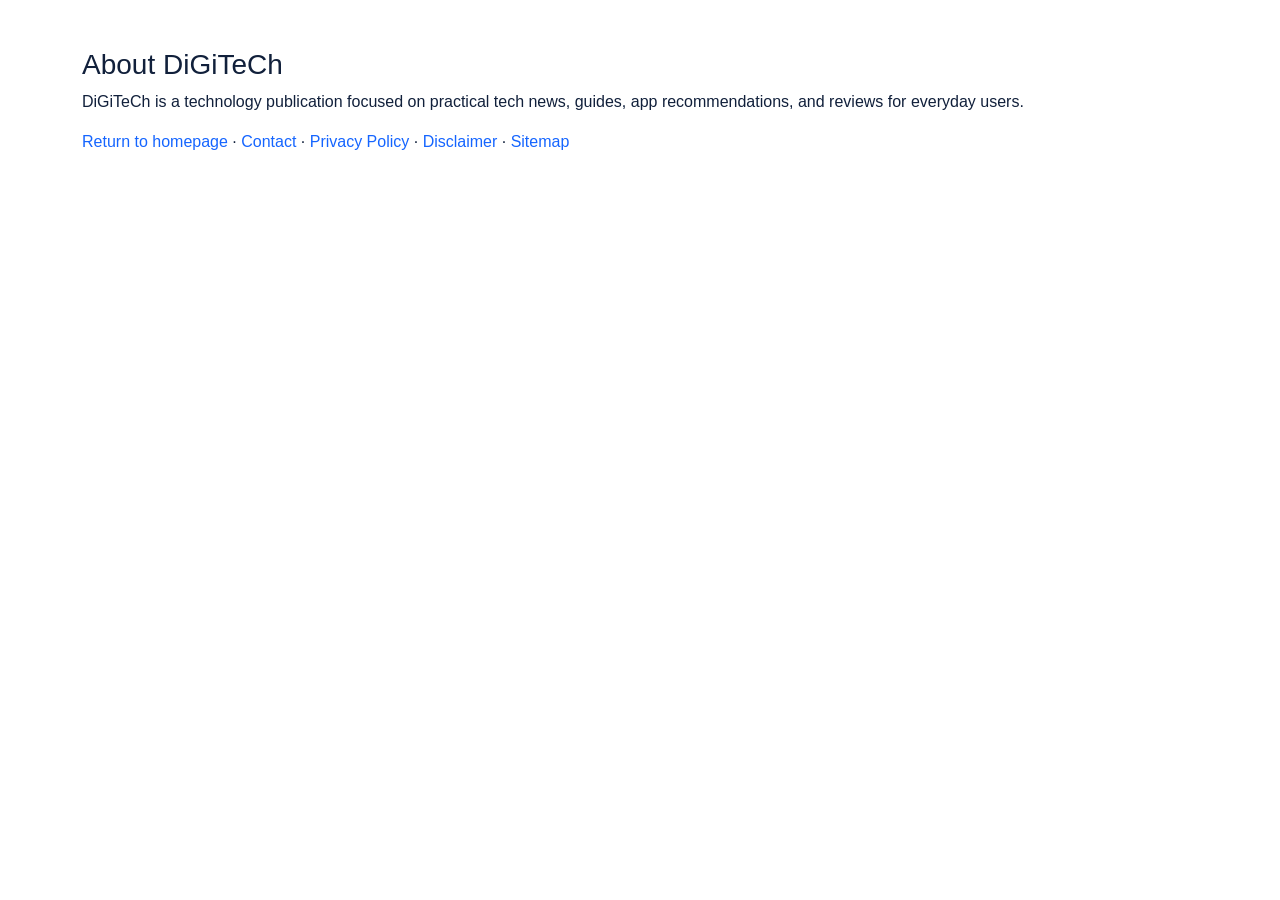
<file: pages/about.html>
<!doctype html>
<html lang="en">
<head>
  <meta charset="utf-8">
  <meta name="viewport" content="width=device-width, initial-scale=1">
  <title>About | DiGiTeCh</title>
  <meta name="description" content="Learn more about DiGiTeCh technology publication.">
  <link rel="canonical" href="https://shamserchand1.github.io/Myproject/pages/about.html">
  <meta name="robots" content="index, follow">
  <link href="https://cdn.jsdelivr.net/npm/bootstrap@5.3.3/dist/css/bootstrap.min.css" rel="stylesheet">
  <link href="../assets/css/style.css" rel="stylesheet">
</head>
<body>
  <main class="container py-5">
    <h1 class="h3">About DiGiTeCh</h1>
    <p>DiGiTeCh is a technology publication focused on practical tech news, guides, app recommendations, and reviews for everyday users.</p>
    <p><a href="../index.html">Return to homepage</a> · <a href="contact.html">Contact</a> · <a href="privacy-policy.html">Privacy Policy</a> · <a href="disclaimer.html">Disclaimer</a> · <a href="sitemap.html">Sitemap</a></p>
  </main>
</body>
</html>
</file>
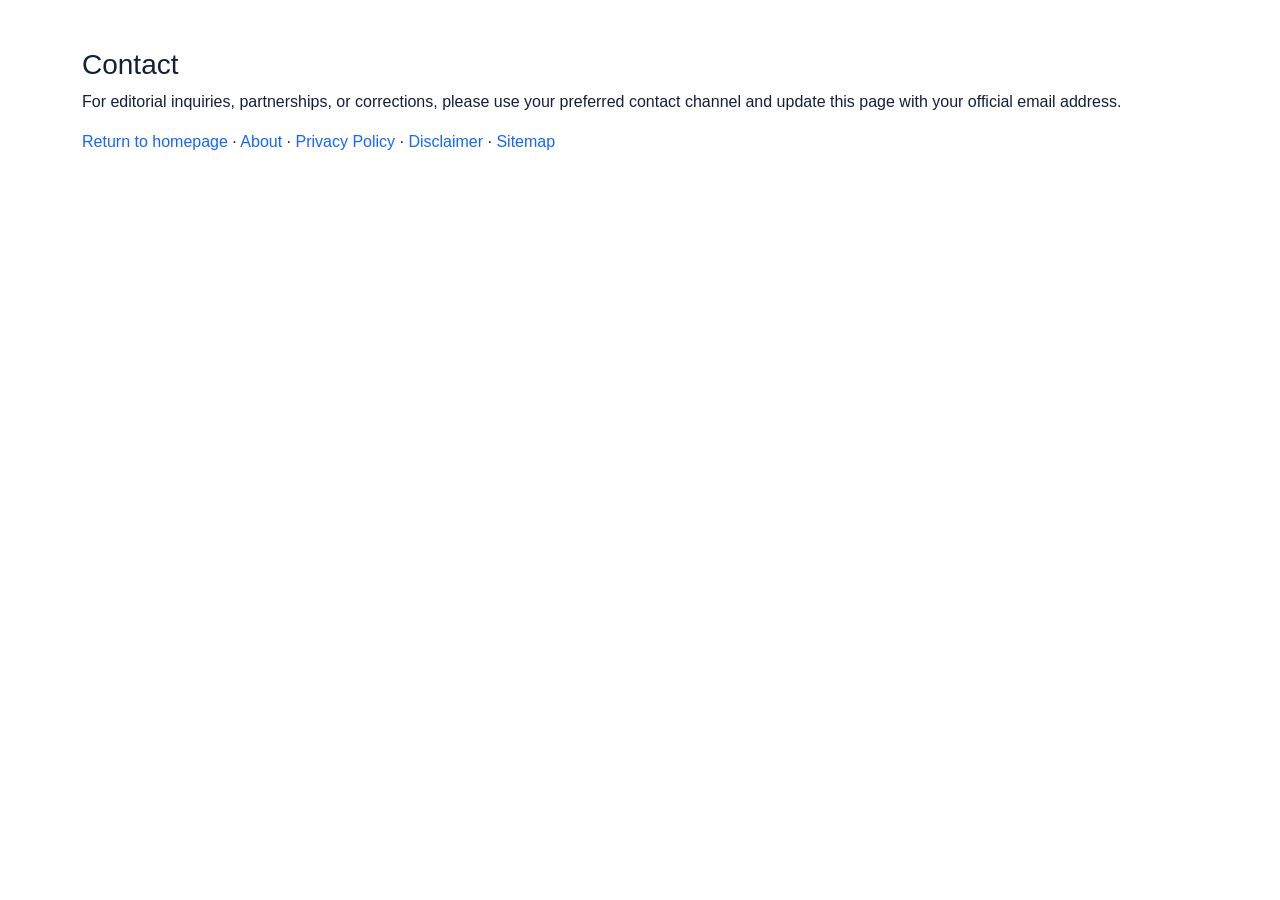
<file: pages/contact.html>
<!doctype html>
<html lang="en">
<head>
  <meta charset="utf-8">
  <meta name="viewport" content="width=device-width, initial-scale=1">
  <title>Contact | DiGiTeCh</title>
  <meta name="description" content="Contact the DiGiTeCh editorial team.">
  <link rel="canonical" href="https://shamserchand1.github.io/Myproject/pages/contact.html">
  <meta name="robots" content="index, follow">
  <link href="https://cdn.jsdelivr.net/npm/bootstrap@5.3.3/dist/css/bootstrap.min.css" rel="stylesheet">
  <link href="../assets/css/style.css" rel="stylesheet">
</head>
<body>
  <main class="container py-5">
    <h1 class="h3">Contact</h1>
    <p>For editorial inquiries, partnerships, or corrections, please use your preferred contact channel and update this page with your official email address.</p>
    <p><a href="../index.html">Return to homepage</a> · <a href="about.html">About</a> · <a href="privacy-policy.html">Privacy Policy</a> · <a href="disclaimer.html">Disclaimer</a> · <a href="sitemap.html">Sitemap</a></p>
  </main>
</body>
</html>
</file>
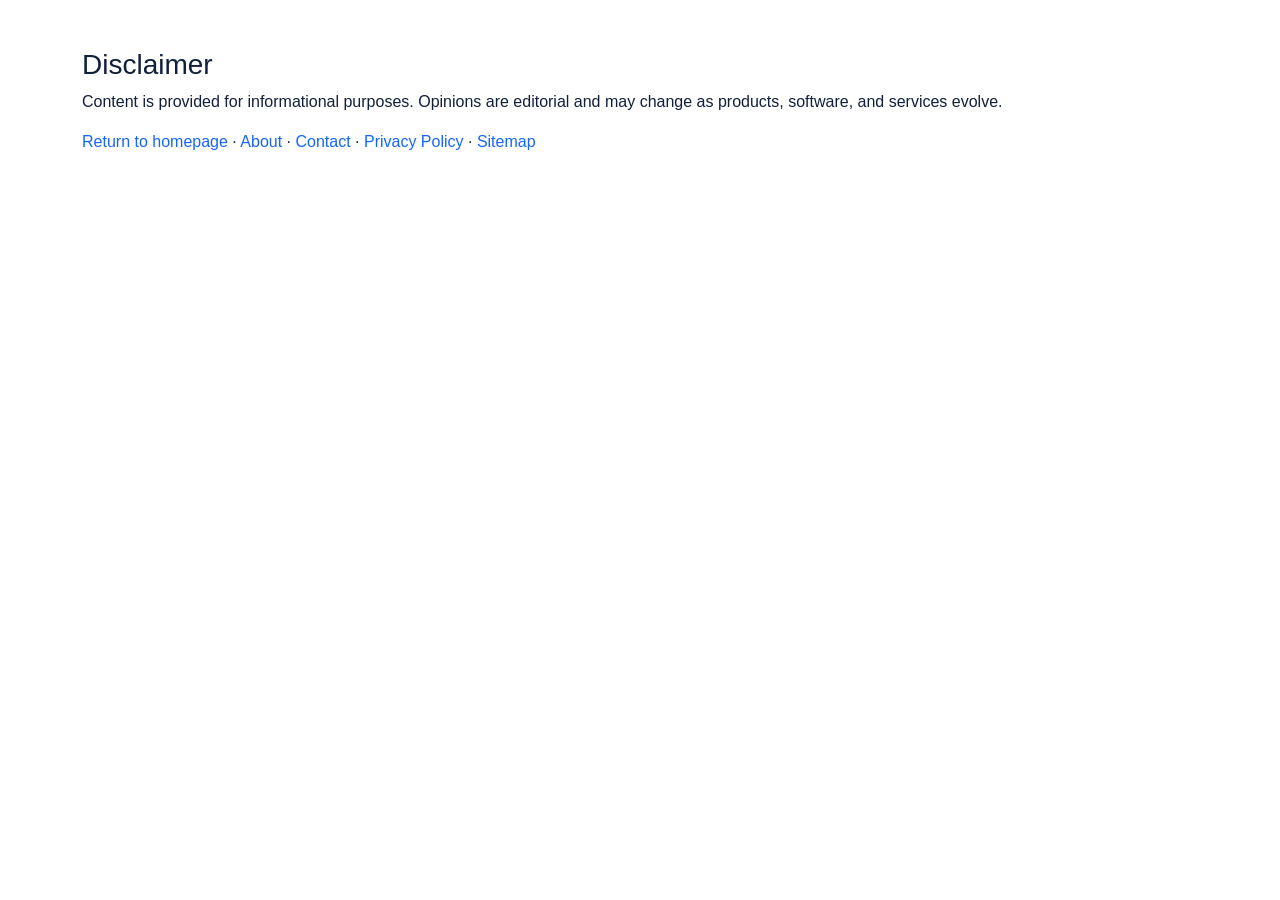
<file: pages/disclaimer.html>
<!doctype html>
<html lang="en">
<head>
  <meta charset="utf-8">
  <meta name="viewport" content="width=device-width, initial-scale=1">
  <title>Disclaimer | DiGiTeCh</title>
  <meta name="description" content="Editorial and affiliate disclaimer for DiGiTeCh.">
  <link rel="canonical" href="https://shamserchand1.github.io/Myproject/pages/disclaimer.html">
  <meta name="robots" content="index, follow">
  <link href="https://cdn.jsdelivr.net/npm/bootstrap@5.3.3/dist/css/bootstrap.min.css" rel="stylesheet">
  <link href="../assets/css/style.css" rel="stylesheet">
</head>
<body>
  <main class="container py-5">
    <h1 class="h3">Disclaimer</h1>
    <p>Content is provided for informational purposes. Opinions are editorial and may change as products, software, and services evolve.</p>
    <p><a href="../index.html">Return to homepage</a> · <a href="about.html">About</a> · <a href="contact.html">Contact</a> · <a href="privacy-policy.html">Privacy Policy</a> · <a href="sitemap.html">Sitemap</a></p>
  </main>
</body>
</html>
</file>
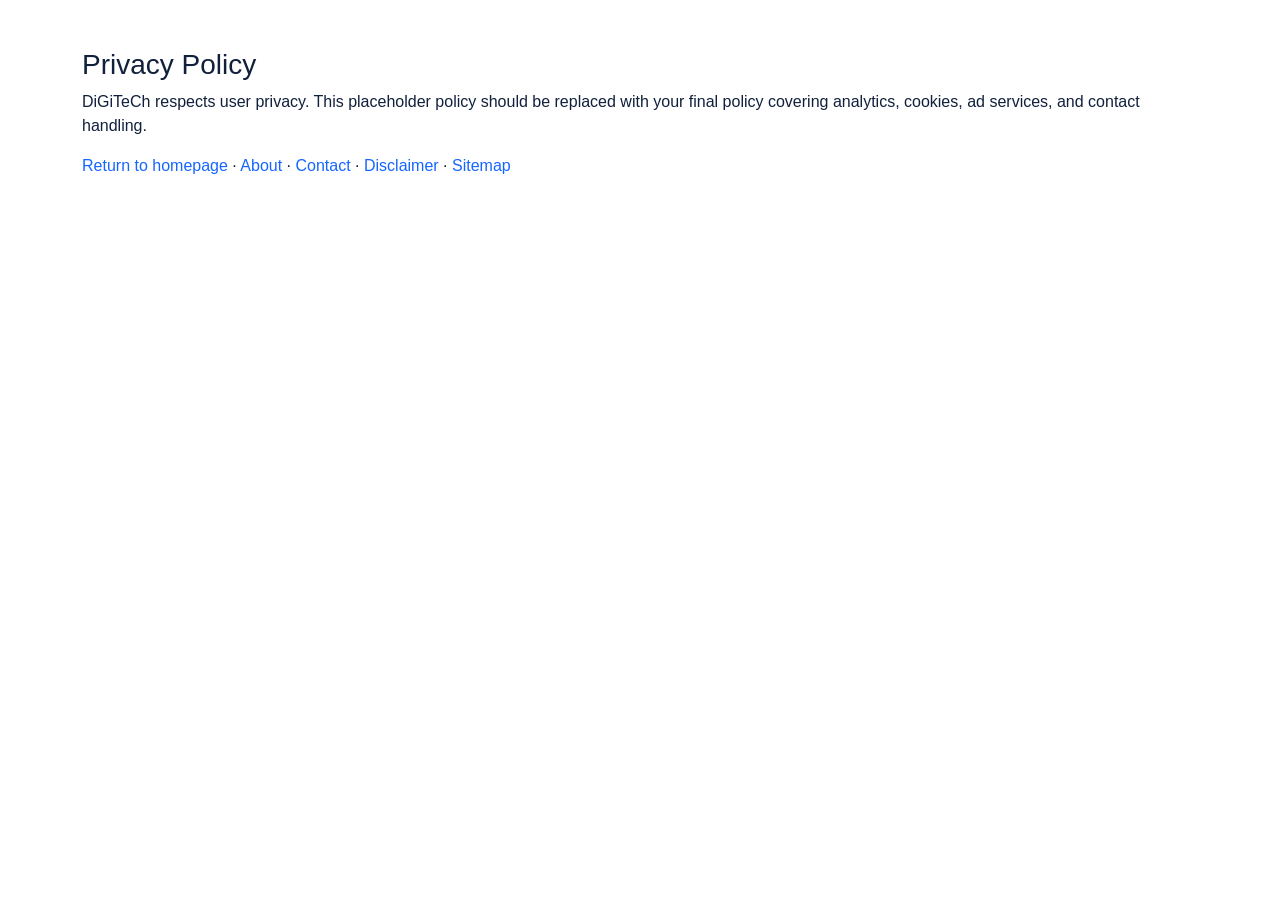
<file: pages/privacy-policy.html>
<!doctype html>
<html lang="en">
<head>
  <meta charset="utf-8">
  <meta name="viewport" content="width=device-width, initial-scale=1">
  <title>Privacy Policy | DiGiTeCh</title>
  <meta name="description" content="Privacy policy for DiGiTeCh.">
  <link rel="canonical" href="https://shamserchand1.github.io/Myproject/pages/privacy-policy.html">
  <meta name="robots" content="index, follow">
  <link href="https://cdn.jsdelivr.net/npm/bootstrap@5.3.3/dist/css/bootstrap.min.css" rel="stylesheet">
  <link href="../assets/css/style.css" rel="stylesheet">
</head>
<body>
  <main class="container py-5">
    <h1 class="h3">Privacy Policy</h1>
    <p>DiGiTeCh respects user privacy. This placeholder policy should be replaced with your final policy covering analytics, cookies, ad services, and contact handling.</p>
    <p><a href="../index.html">Return to homepage</a> · <a href="about.html">About</a> · <a href="contact.html">Contact</a> · <a href="disclaimer.html">Disclaimer</a> · <a href="sitemap.html">Sitemap</a></p>
  </main>
</body>
</html>
</file>
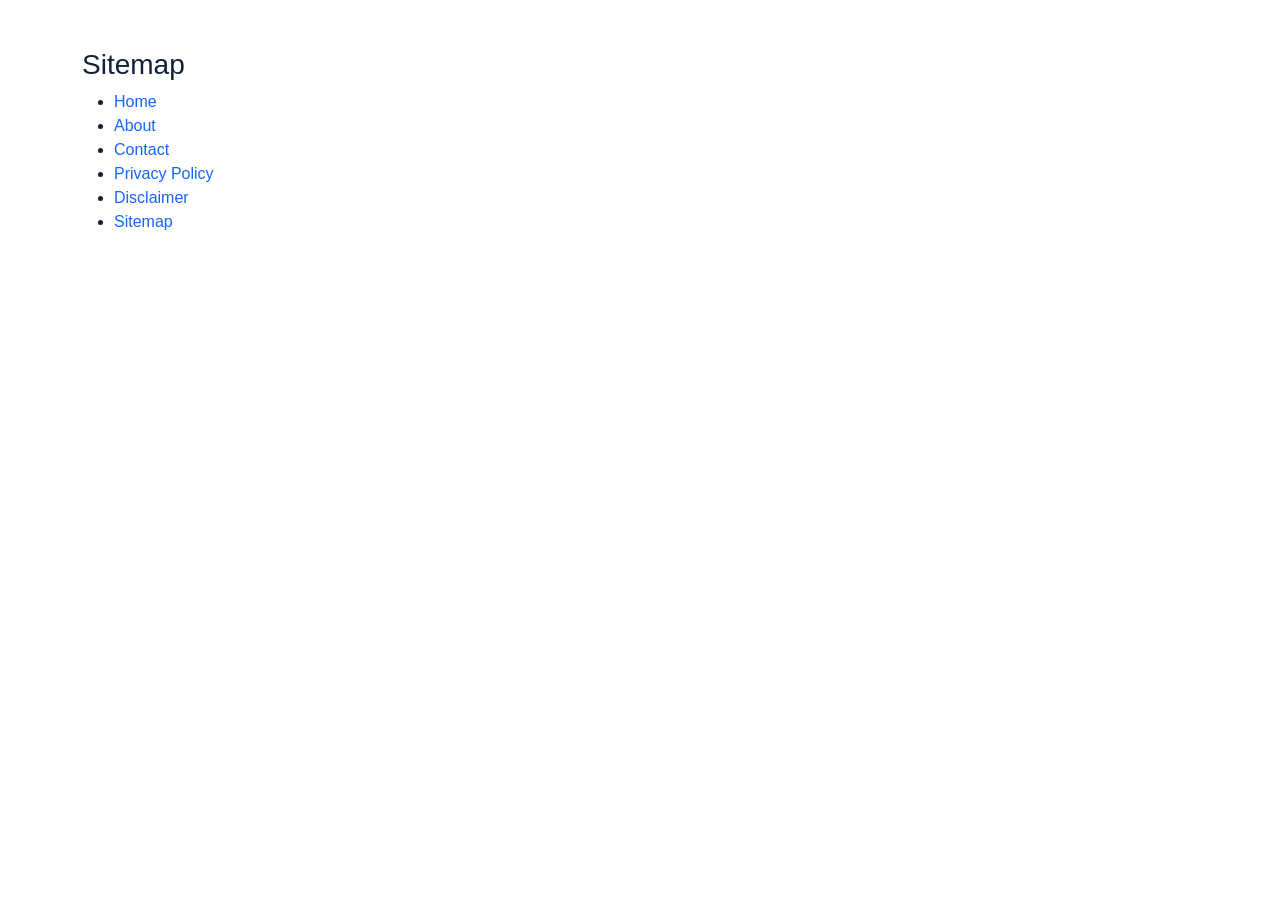
<file: pages/sitemap.html>
<!doctype html>
<html lang="en">
<head>
  <meta charset="utf-8">
  <meta name="viewport" content="width=device-width, initial-scale=1">
  <title>Sitemap | DiGiTeCh</title>
  <meta name="description" content="Sitemap for DiGiTeCh pages.">
  <link rel="canonical" href="https://shamserchand1.github.io/Myproject/pages/sitemap.html">
  <meta name="robots" content="index, follow">
  <link href="https://cdn.jsdelivr.net/npm/bootstrap@5.3.3/dist/css/bootstrap.min.css" rel="stylesheet">
  <link href="../assets/css/style.css" rel="stylesheet">
</head>
<body>
  <main class="container py-5">
    <h1 class="h3">Sitemap</h1>
    <ul>
      <li><a href="../index.html">Home</a></li>
      <li><a href="about.html">About</a></li>
      <li><a href="contact.html">Contact</a></li>
      <li><a href="privacy-policy.html">Privacy Policy</a></li>
      <li><a href="disclaimer.html">Disclaimer</a></li>
      <li><a href="sitemap.html">Sitemap</a></li>
    </ul>
  </main>
</body>
</html>
</file>
<file: assets/css/style.css>
:root {
  --dt-navy: #071a38;
  --dt-blue: #1565ff;
  --dt-magenta: #d81b8a;
  --dt-bg: #f7f9fd;
}

* { box-sizing: border-box; }
html, body { overflow-x: hidden; }
body {
  font-family: "Inter", "Segoe UI", Roboto, Arial, sans-serif;
  background: #fff;
  color: #11203b;
}

a { color: var(--dt-blue); text-decoration: none; }
a:hover { text-decoration: underline; }
a:focus-visible, button:focus-visible, input:focus-visible {
  outline: 3px solid #7c4dff;
  outline-offset: 2px;
}

.skip-link {
  position: absolute;
  left: -999px;
  top: 0;
  background: #000;
  color: #fff;
  padding: .5rem 1rem;
  z-index: 9999;
}
.skip-link:focus { left: 1rem; top: 1rem; }

.utility-bar { background: #f9fbff; }
.logo-mark {
  font-size: clamp(1.8rem, 2.4vw, 2.5rem);
  line-height: 1;
  font-weight: 800;
  letter-spacing: .04em;
  color: var(--dt-navy);
}
.tagline { color: #4d5f7c; font-size: .82rem; letter-spacing: .08em; }

.primary-nav { background: var(--dt-navy); }
.primary-nav .nav-link { color: #e3ecff; font-weight: 500; white-space: nowrap; }
.primary-nav .nav-link:hover,
.primary-nav .nav-link.active { color: #fff; }
.primary-nav .navbar-toggler { border-color: rgba(255,255,255,.2); }
.primary-nav .navbar-toggler:focus { box-shadow: 0 0 0 .2rem rgba(21,101,255,.45); }
.primary-nav .navbar-toggler-icon {
  background-image: url("data:image/svg+xml,%3csvg xmlns='http://www.w3.org/2000/svg' viewBox='0 0 30 30'%3e%3cpath stroke='rgba(255,255,255,0.9)' stroke-linecap='round' stroke-miterlimit='10' stroke-width='2' d='M4 7h22M4 15h22M4 23h22'/%3e%3c/svg%3e");
}
.nav-scroll {
  display: flex;
  gap: .35rem;
  overflow-x: auto;
  scrollbar-width: thin;
  padding-bottom: .25rem;
}

.hero-feature,
.category-card,
.article-card,
.secondary-item,
.trending-item,
.pick-card {
  border: 0;
  border-radius: 1rem;
  box-shadow: 0 10px 30px rgba(7, 26, 56, .08);
  background: #fff;
}
.hero-feature img { aspect-ratio: 16/9; object-fit: cover; }
.secondary-item img,
.trending-item img { width: 86px; height: 86px; object-fit: cover; border-radius: .75rem; flex-shrink: 0; }
.rank {
  width: 2rem;
  height: 2rem;
  border-radius: 50%;
  display: inline-flex;
  align-items: center;
  justify-content: center;
  font-weight: 700;
  background: linear-gradient(45deg, var(--dt-blue), var(--dt-magenta));
  color: #fff;
  flex-shrink: 0;
}
.slider-dots span {
  width: .6rem;
  height: .6rem;
  border-radius: 50%;
  display: inline-block;
  background: #ced8eb;
  margin-right: .35rem;
}
.slider-dots .active { background: var(--dt-blue); }

.category-card {
  display: block;
  padding: 1rem;
  height: 100%;
  color: inherit;
}
.category-card i { font-size: 1.4rem; color: var(--dt-blue); }
.category-card h3 { margin: .65rem 0 .4rem; font-size: 1rem; color: var(--dt-navy); }
.category-card p { font-size: .88rem; color: #4f5f7b; margin: 0; }
.category-card:hover { transform: translateY(-2px); text-decoration: none; }

.ad-slot {
  border: 2px dashed #aec5ff;
  border-radius: 1rem;
  background: linear-gradient(180deg, #f7faff 0%, #f1f7ff 100%);
  color: #31466c;
  text-align: center;
  display: grid;
  align-content: center;
  justify-items: center;
  gap: .2rem;
  padding: 1rem;
}
.ad-label {
  font-size: .7rem;
  letter-spacing: .12em;
  color: #5b6f95;
  font-weight: 700;
}
.ad-slot-horizontal { min-height: 90px; }
.ad-slot-rectangle { min-height: 250px; }
.ad-slot-responsive { width: 100%; max-width: 100%; }

.filters { display: flex; flex-wrap: wrap; gap: .35rem; }
.meta { color: #5c6f90; font-size: .9rem; }
.article-card img,
.pick-card img {
  width: 100%;
  aspect-ratio: 16/9;
  object-fit: cover;
  border-top-left-radius: 1rem;
  border-top-right-radius: 1rem;
}
.article-card:hover,
.pick-card:hover,
.secondary-item:hover,
.trending-item:hover { box-shadow: 0 10px 35px rgba(21,101,255,.18); }

.site-footer {
  background: var(--dt-navy);
  color: #bed0f5;
}
.site-footer a { color: #d8e4ff; }
.topic-tags { line-height: 1.9; }

@media (max-width: 991.98px) {
  .nav-scroll { flex-wrap: nowrap; }
}
</file>
